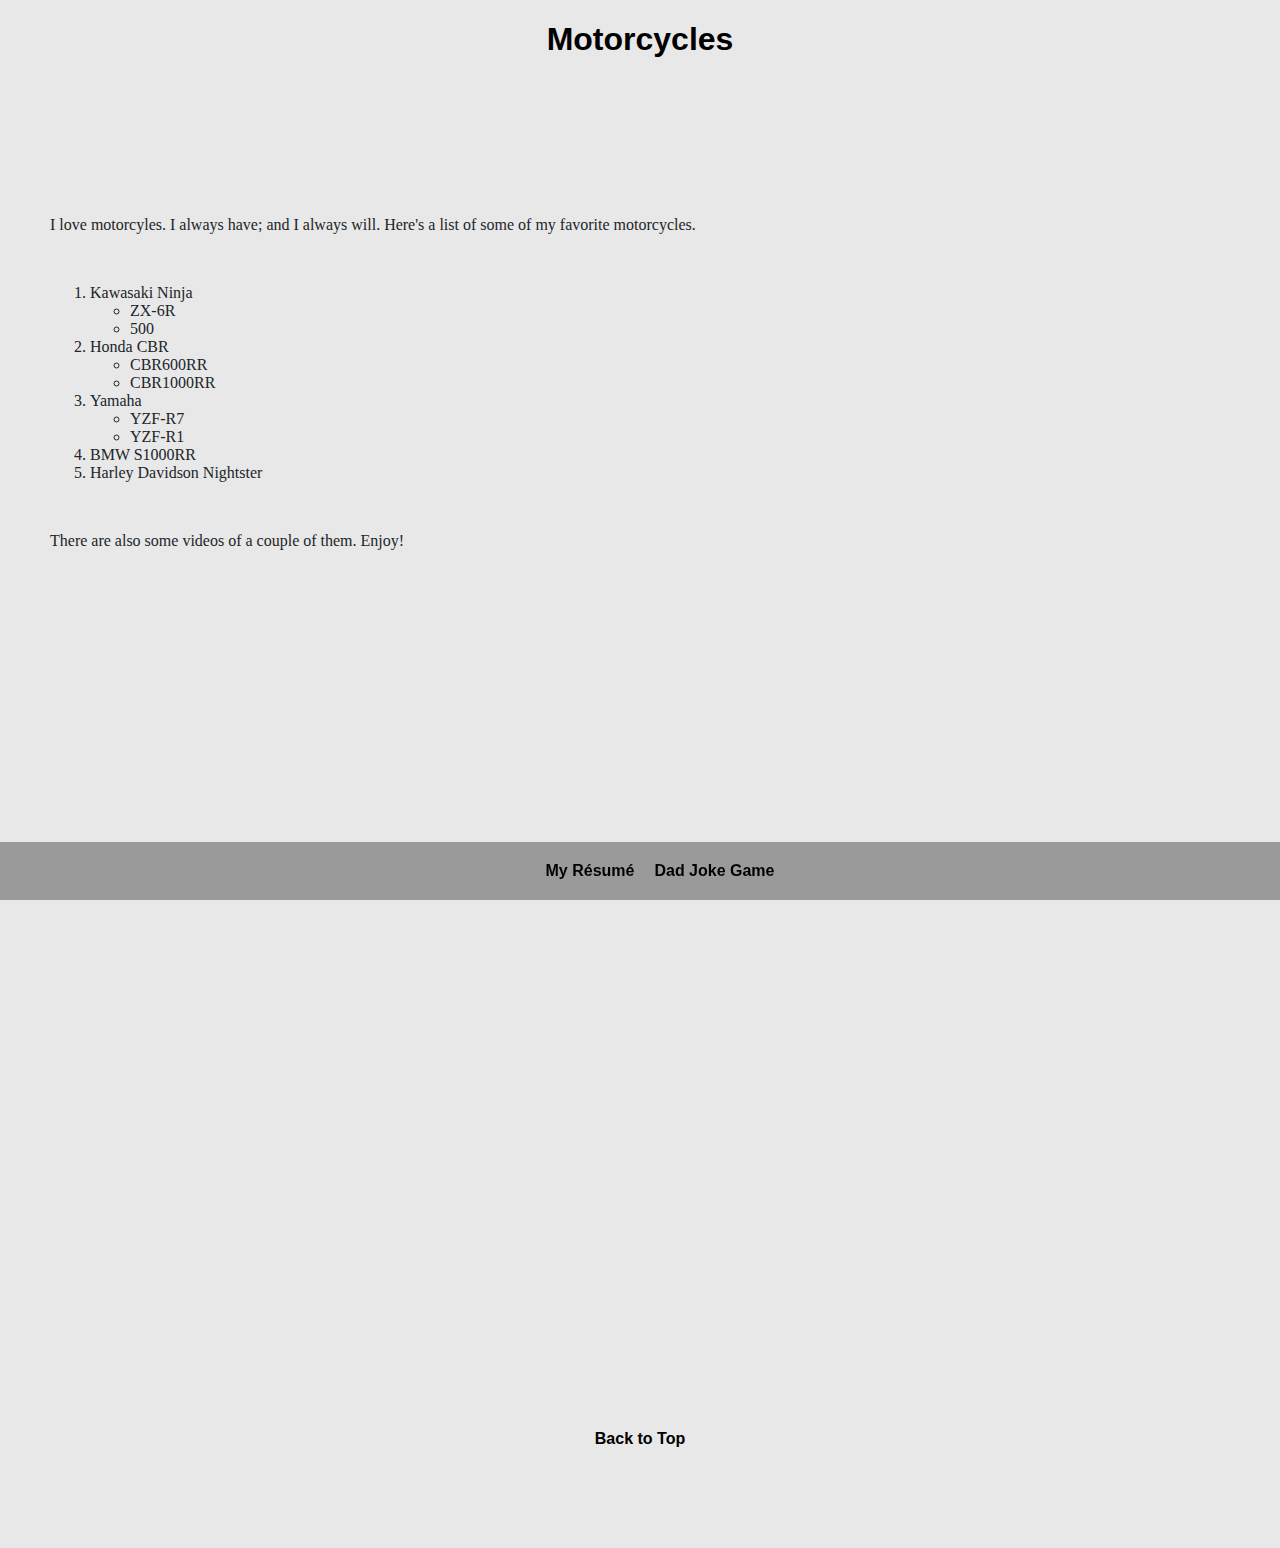
<file: scratch.html>
<!DOCTYPE html>
<html lang="en">
<head>
    <meta charset="UTF-8">
    <meta name="viewport" content="width=device-width, initial-scale=1.0">
    <link href="css/scratch.css" rel="stylesheet" />
    <title>Document</title>
</head>
<body>
    <header>
        <h1>Motorcycles</h1>
    </header>

<div id = "motorcycle-list">
    <p>I love motorcyles. I always have; and I always will. Here's a list of some of my favorite motorcycles.</p>
        <br>
        <ol>
            <li>Kawasaki Ninja
                <ul>
                    <li>ZX-6R</li>
                    <li>500</li>
                </ul>
            </li>
            <li>Honda CBR
                <ul>
                    <li>CBR600RR</li>
                    <li>CBR1000RR</li>
                </ul>
            </li>
            <li>Yamaha
                <ul>
                    <li>YZF-R7</li>
                    <li>YZF-R1</li>
                </ul>
            </li>
            <li>BMW S1000RR</li>
            <li>Harley Davidson Nightster</li>
        </ol>
        <br>
    <p> There are also some videos of a couple of them. Enjoy!</p>
</div>

    <div class='tableauPlaceholder' id='tableau-container' style='position: fixed'>
        <noscript>
        <a href='#'>
            <img alt=' ' src='https:&#47;&#47;public.tableau.com&#47;static&#47;images&#47;MC&#47;MCNPerformanceIndex12-13&#47;Overview&#47;1_rss.png' style='border: none' />
        </a>
    </noscript>
    <object class='tableauViz'  style='display:none;'>
        <param name='host_url' value='https%3A%2F%2Fpublic.tableau.com%2F' /> 
        <param name='embed_code_version' value='3' /> 
        <param name='site_root' value='' />
        <param name='name' value='MCNPerformanceIndex12-13&#47;Overview' />
        <param name='tabs' value='yes' />
        <param name='toolbar' value='yes' />
        <param name='static_image' value='https:&#47;&#47;public.tableau.com&#47;static&#47;images&#47;MC&#47;MCNPerformanceIndex12-13&#47;Overview&#47;1.png' /> 
        <param name='animate_transition' value='yes' />
        <param name='display_static_image' value='yes' />
        <param name='display_spinner' value='yes' />
        <param name='display_overlay' value='yes' />
        <param name='display_count' value='yes' />
        <param name='language' value='en-US' />
    </object>
</div>                
<script type='text/javascript'>                    
var divElement = document.getElementById('tableau-container');                    
var vizElement = divElement.getElementsByTagName('object')[0];                    vizElement.style.width='667px';vizElement.style.height='567px';                    
var scriptElement = document.createElement('script');                    scriptElement.src = 'https://public.tableau.com/javascripts/api/viz_v1.js';                    vizElement.parentNode.insertBefore(scriptElement, vizElement);                
</script>

<iframe id="youtube-videos" width="671" height="377" src="https://www.youtube.com/embed/rSqmRfKJEJk" title="2024 CBR600RR: Awaken the Race | Supersport Motorcycle | Honda" frameborder="0" allow="accelerometer; autoplay; clipboard-write; encrypted-media; gyroscope; picture-in-picture; web-share" referrerpolicy="strict-origin-when-cross-origin" allowfullscreen>
</iframe>
<br><br>
<iframe id="youtube-videos" width="671" height="377" src="https://www.youtube.com/embed/hBASAZa51TI" title="New 2024 Kawasaki Ninja ZX-6R | Official Video" frameborder="0" allow="accelerometer; autoplay; clipboard-write; encrypted-media; gyroscope; picture-in-picture; web-share" referrerpolicy="strict-origin-when-cross-origin" allowfullscreen>
</iframe>

<br><br>
<div id="back-to-top">
    <a href="#top" >Back to Top</a>
</div>

    <footer>
        <div id="footer-links">
            <a href="index.html">My Résumé</a>
            <a href="webapp.html">Dad Joke Game</a>
        </div>
    </footer>
</body>
</html>
</file>
<file: css/scratch.css>
footer{
    background-color: #00000055;
    color: black;
    padding: 20px;
    text-align: center;
    bottom: 0;
    width: 100%;
    position: fixed;
    left: 0;
    right: 0;
}
#footer-links{
    color: black;
    display: flex;
    justify-content: center;
    gap: 20px;
}
footer a{
    color: black;
    text-decoration: none;
    font-weight: bold;
    font-family: 'Franklin Gothic Medium', 'Arial Narrow', Arial, sans-serif;
}

footer a:hover{
    color: #8a0000d7;
    text-decoration: underline;
}
header{
    background-image: url('https://images8.alphacoders.com/104/thumb-1920-1049092.jpg');
    background-size: 100%;
    background-repeat: no-repeat;
    background-position: center;
    text-align: center;
    left: 0;
    right: 0;
    top: 0;
    width: 100%;
    height: 175px;
    position: relative;
    color: black;
    font-family: Verdana, Geneva, Tahoma, sans-serif;
}
body{
    background-color: #00000017;
    font-family: 'Lora', serif;
    color: #212529;
    margin: 0;
    padding: 0;
    padding-bottom: 100px;
}

#tableau-container {
    display: flex;
    justify-content: center; /* Centers the Tableau */
    align-items: center;
    margin-top: 25px; /* Adds space below the title */
    margin-left: auto; /* Centers the Tableau horizontally */
    width: 80%; /* Adjusts the width */
    max-width: 900px; /* Limits the maximum size */
}
    
iframe {
    width: 100%; /* Makes the width adjust with the tab */
    height: auto; /* Allows the height to resize dynamically */
    aspect-ratio: 16 / 9; /* Maintains a proper proportional size */
    display: block;
    margin: 0 auto;
}

#youtube-videos {
    width: 100%; /* Makes it responsive */
    max-width: 700px; /* Sets a max size */
    height: auto;
    aspect-ratio: 16 / 9;
    display: block;
    margin: 0 auto; /* Centers the video */
}

#motorcycle-list{
    justify-content: center; /* Centers the list items */
    gap: 20px; /* Adds space between items */
    margin-top: 20px; /* Adds space above the list */
    margin-bottom: 20px; /* Adds space below the list */
    margin-left: 50px;
}

#back-to-top{
    display: block;
    text-align: center;
    margin: 0 auto;
    color: black;
    text-decoration: none;
    font-family: 'Franklin Gothic Medium', 'Arial Narrow', Arial, sans-serif;
}

#back-to-top a{
    color: black;
    text-decoration: none;
    font-weight: bold;
    font-family: 'Franklin Gothic Medium', 'Arial Narrow', Arial, sans-serif;
}
#back-to-top a:hover{
    color: #8a0000d7;
    text-decoration: underline;
}
</file>
